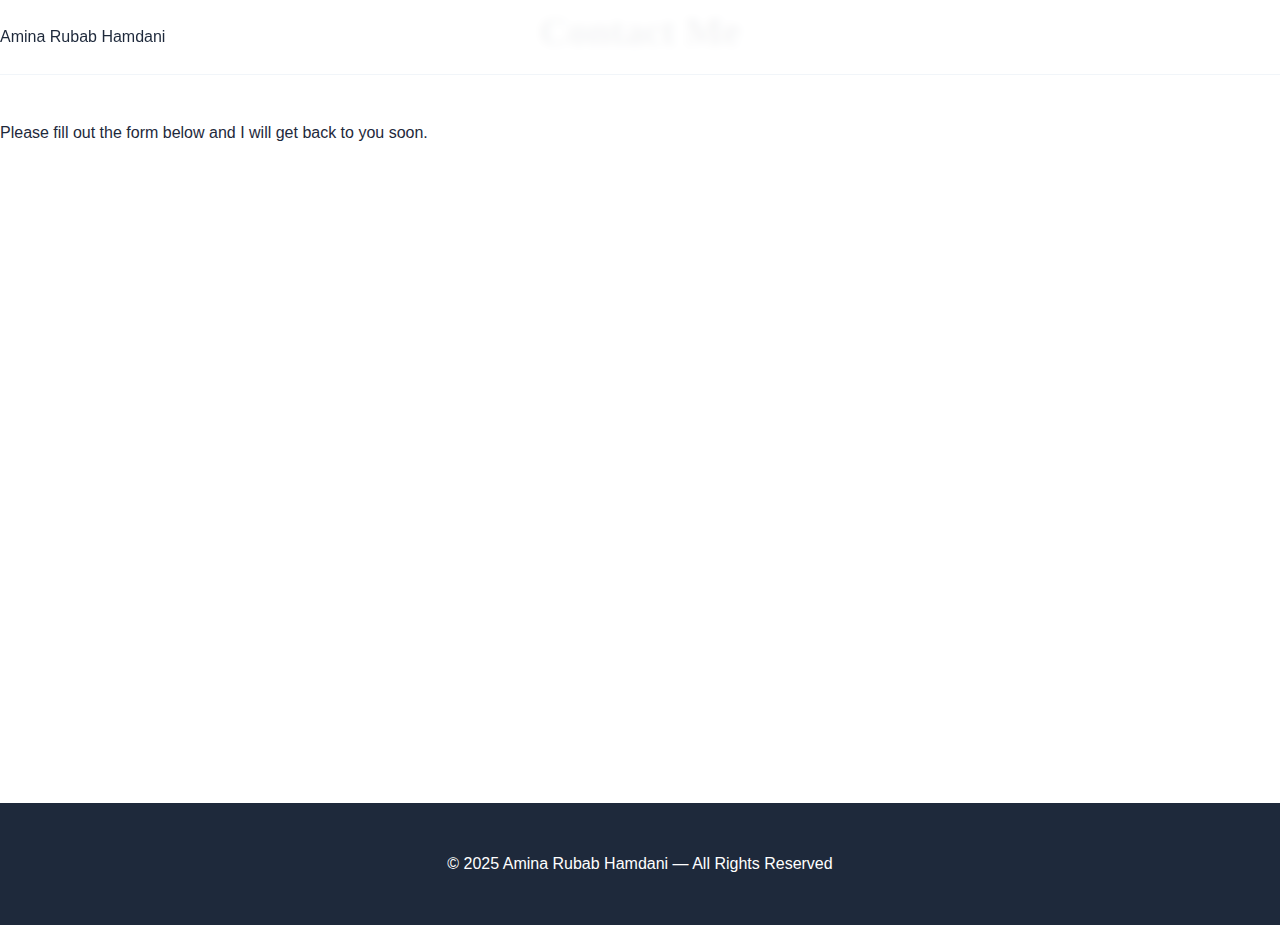
<file: contact.html>
<!DOCTYPE html>
<html lang="en">
<head>
    <meta charset="UTF-8">
    <meta name="viewport" content="width=device-width, initial-scale=1.0">
    <title>Contact - Amina Rubab Hamdani</title>
    <link rel="stylesheet" href="styles.css">
</head>

<body>

<header>
    <nav class="navbar">
        <a href="index.html" class="nav-logo">Amina Rubab Hamdani</a>
    </nav>
</header>

<main>
    <section class="contact-page">
        <h2 class="section-title">Contact Me</h2>
        <p class="contact-intro">
            Please fill out the form below and I will get back to you soon.
        </p>

        <div class="contact-form-wrapper">
            <!-- Keep your existing Google Form link -->
            <iframe 
                src="https://docs.google.com/forms/d/e/1FAIpQLSeaFFaTPX1tuM9RZgeTwS6sCFCxHxcRLXFxKYU5lqjY0PyiSA/viewform?embedded=true"
                width="100%" 
                height="650" 
                frameborder="0" 
                marginheight="0" 
                marginwidth="0">
            </iframe>
        </div>
    </section>
</main>

<footer class="footer">
    <div class="container footer-content">
        <p class="footer-text">© 2025 Amina Rubab Hamdani — All Rights Reserved</p>
    </div>
</footer>

</body>
</html>
</file>
<file: styles.css>
/* CSS Reset */
:root {
    --bg-body: #ffffff;
    /* Pure White */
    --bg-light: #f8fafc;
    /* Very Light Slate/Grey for contrast sections */
    --text-primary: #1e293b;
    /* Dark Slate - High Contrast */
    --text-secondary: #64748b;
    /* Slate Grey */
    --accent-color: #000000;
    /* Black */
    --accent-hover: #333333;
    /* Dark Grey */

    --font-heading: 'Playfair Display', serif;
    --font-body: 'Inter', sans-serif;

    --shadow-soft: 0 4px 6px -1px rgba(0, 0, 0, 0.1), 0 2px 4px -1px rgba(0, 0, 0, 0.06);
    --shadow-hover: 0 10px 15px -3px rgba(0, 0, 0, 0.1), 0 4px 6px -2px rgba(0, 0, 0, 0.05);
}

* {
    margin: 0;
    padding: 0;
    box-sizing: border-box;
}

body {
    font-family: var(--font-body);
    line-height: 1.6;
    color: var(--text-primary);
    background-color: var(--bg-body);
    overflow-x: hidden;
}

h1,
h2,
h3 {
    font-family: var(--font-heading);
    color: var(--text-primary);
}

a {
    text-decoration: none;
    color: inherit;
    transition: all 0.3s ease;
}

/* Form Wrapper Styling */
.form-container {
    max-width: 850px;
    margin: 0 auto;
    padding: 2rem;
    background: white;
    border-radius: 12px;
    box-shadow: var(--shadow-soft);
}

.form-wrapper {
    width: 100%;
    overflow: hidden;
    border-radius: 8px;
    display: flex;
    justify-content: center;
}

.form-wrapper iframe {
    max-width: 640px;
    width: 100%;
    height: 720px;
    border: none;
    border-radius: 8px;
    display: block;
}

.form-content {
    text-align: center;
}

.form-description {
    font-size: 1.1rem;
    color: var(--text-secondary);
    margin-bottom: 2rem;
    line-height: 1.8;
}

.btn-lg {
    padding: 0.875rem 2.5rem;
    font-size: 1.05rem;
    font-weight: 600;
}

/* Responsive adjustments */
@media (max-width: 768px) {
    .form-container {
        padding: 1.5rem;
        margin: 0 1rem;
    }

    .form-wrapper iframe {
        height: 700px;
    }

    .btn-lg {
        padding: 0.75rem 2rem;
        font-size: 1rem;
    }
}

@media (max-width: 480px) {
    .form-container {
        padding: 1rem;
        margin: 0 0.5rem;
    }

    .form-wrapper iframe {
        height: 600px;
    }

    .form-description {
        font-size: 1rem;
    }
}

ul {
    list-style: none;
}

/* Utilities */
.container {
    max-width: 1200px;
    margin: 0 auto;
    padding: 0 20px;
}

.section {
    padding: 5rem 0;
}

.bg-light {
    background-color: var(--bg-light);
}

.text-center {
    text-align: center;
}

/* Header */
header {
    padding: 1.5rem 0;
    position: absolute;
    width: 100%;
    top: 0;
    z-index: 10;
    background: rgba(255, 255, 255, 0.95);
    backdrop-filter: blur(5px);
    border-bottom: 1px solid #f1f5f9;
}

.header-content {
    display: flex;
    justify-content: space-between;
    align-items: center;
}

.logo {
    font-family: var(--font-heading);
    font-size: 1.5rem;
    font-weight: 700;
    color: var(--text-primary);
}

/* Hero Section */
.hero {
    padding-top: 10rem;
    padding-bottom: 5rem;
    min-height: 85vh;
    display: flex;
    align-items: center;
    background: white;
}

.hero-container {
    display: grid;
    grid-template-columns: 1.2fr 1fr;
    gap: 4rem;
    align-items: center;
}

.hero h1 {
    font-size: 3.5rem;
    line-height: 1.1;
    margin-bottom: 1.5rem;
}

.subtitle {
    font-size: 1.25rem;
    color: var(--text-secondary);
    margin-bottom: 2.5rem;
    max-width: 550px;
}

.image-wrapper {
    position: relative;
    width: 100%;
    max-width: 400px;
    margin: 0 auto;
}

.image-wrapper img {
    width: 100%;
    border-radius: 20px;
    box-shadow: var(--shadow-hover);
}

/* My Story Section */
.story-content {
    max-width: 800px;
    margin: 0 auto;
    text-align: center;
    font-size: 1.2rem;
    color: var(--text-secondary);
}

/* Skills Section */
.skills-grid {
    display: grid;
    grid-template-columns: repeat(auto-fit, minmax(250px, 1fr));
    gap: 2rem;
}

.skill-card {
    background: white;
    padding: 2rem;
    border-radius: 12px;
    border: 1px solid #e2e8f0;
    box-shadow: var(--shadow-soft);
    text-align: center;
    transition: all 0.3s ease;
}

.skill-card:hover {
    transform: translateY(-5px);
    box-shadow: var(--shadow-hover);
    border-color: var(--accent-color);
}

.skill-card h3 {
    color: var(--accent-color);
    margin-bottom: 0.5rem;
    font-size: 1.4rem;
}

/* Buttons */
.btn {
    display: inline-block;
    padding: 0.8rem 2.5rem;
    border-radius: 6px;
    font-weight: 600;
    cursor: pointer;
    font-size: 1rem;
}

.btn-primary {
    background-color: var(--accent-color);
    color: white;
    border: 2px solid var(--accent-color);
}

.btn-primary:hover {
    background-color: var(--accent-hover);
    border-color: var(--accent-hover);
}

.btn-outline {
    background-color: #000000;
    border: none;
    color: white;
    margin: 0 10px;
}

.btn-outline:hover {
    background-color: #333333;
    color: white;
}

/* Projects Section */
.section-title {
    text-align: center;
    font-size: 2.5rem;
    margin-bottom: 3.5rem;
    color: var(--text-primary);
}

.projects-grid {
    display: grid;
    grid-template-columns: repeat(auto-fit, minmax(300px, 1fr));
    gap: 2rem;
}

.project-card {
    background: white;
    border-radius: 12px;
    padding: 2.5rem;
    border: 1px solid #e2e8f0;
    box-shadow: var(--shadow-soft);
    transition: transform 0.3s ease, box-shadow 0.3s ease;
}

.project-card:hover {
    transform: translateY(-5px);
    box-shadow: var(--shadow-hover);
}

.large-card {
    grid-column: 1 / -1;
}

.chart-container {
    height: 350px;
    margin-top: 2rem;
    width: 100%;
}

.card-tag {
    font-size: 0.85rem;
    color: var(--accent-color);
    text-transform: uppercase;
    font-weight: 700;
    margin-bottom: 1rem;
    letter-spacing: 1px;
}

/* Experience */
.experience-card {
    background: white;
    max-width: 800px;
    margin: 0 auto;
    padding: 3rem;
    border-radius: 12px;
    box-shadow: var(--shadow-soft);
    border-left: 5px solid var(--accent-color);
}

.exp-header {
    display: flex;
    justify-content: space-between;
    align-items: center;
    margin-bottom: 1rem;
}

.company {
    color: var(--accent-color);
    font-weight: 700;
    font-size: 1.1rem;
}

/* Footer */
footer {
    background-color: var(--text-primary);
    /* Dark Slate */
    color: white;
    padding: 3rem 0;
    text-align: center;
}

.footer-link {
    color: white;
    font-weight: 500;
    margin: 0 15px;
    opacity: 0.8;
}

.footer-link:hover {
    opacity: 1;
    color: var(--accent-color);
}

.separator {
    opacity: 0.3;
}

.copyright {
    margin-top: 2rem;
    font-size: 0.9rem;
    opacity: 0.5;
}

/* Responsive */
@media (max-width: 768px) {
    .hero-container {
        grid-template-columns: 1fr;
        text-align: center;
        gap: 3rem;
    }

    .hero h1 {
        font-size: 2.5rem;
    }

    .large-card {
        grid-column: auto;
    }
}

/* ============================================ */
/* NEW SECTIONS: Dark Mode, Forms, Blog, etc  */
/* ============================================ */

/* Dark Mode */
:root.dark-mode {
    --bg-body: #1e293b;
    --bg-light: #334155;
    --text-primary: #f1f5f9;
    --text-secondary: #cbd5e1;
}

body.dark-mode {
    background-color: var(--bg-body);
    color: var(--text-primary);
}

body.dark-mode header {
    background: rgba(30, 41, 59, 0.95);
    border-bottom-color: #334155;
}

body.dark-mode .project-card,
body.dark-mode .experience-card,
body.dark-mode .skill-card,
body.dark-mode .achievement-card,
body.dark-mode .testimonial-card,
body.dark-mode .blog-card {
    background-color: #334155;
    border-color: #475569;
}

body.dark-mode footer {
    background-color: #0f172a;
}

body.dark-mode .chart-container canvas {
    filter: invert(1) hue-rotate(180deg);
}

.theme-toggle {
    background: none;
    border: none;
    cursor: pointer;
    padding: 0.5rem;
    display: flex;
    align-items: center;
    justify-content: center;
    transition: all 0.3s ease;
    width: 40px;
    height: 40px;
    border-radius: 8px;
}

.theme-toggle:hover {
    background-color: #f1f5f9;
}

body.dark-mode .theme-toggle:hover {
    background-color: #334155;
}

.toggle-icon {
    width: 20px;
    height: 20px;
    color: var(--text-primary);
    transition: transform 0.3s ease;
}

.theme-toggle:active .toggle-icon {
    transform: rotate(20deg);
}

.moon-icon {
    display: none;
}

body.dark-mode .sun-icon {
    display: none;
}

body.dark-mode .moon-icon {
    display: block;
}

/* Header Updates */
.header-right {
    display: flex;
    align-items: center;
    gap: 1rem;
}

.btn-secondary {
    background-color: #000000;
    color: white;
    border: none;
}

.btn-secondary:hover {
    background-color: #333333;
}

.btn-sm {
    padding: 0.5rem 1rem;
    font-size: 0.9rem;
}

/* Hero Buttons */
.hero-buttons {
    display: flex;
    gap: 1rem;
    flex-wrap: wrap;
}

/* Project Details */
.project-details {
    display: flex;
    flex-direction: column;
    gap: 0.75rem;
    margin: 1.5rem 0;
    padding: 1rem;
    background-color: #f8fafc;
    border-radius: 8px;
}

.dark-mode .project-details {
    background-color: #1e293b;
}

.detail-item {
    font-size: 0.95rem;
    color: var(--text-secondary);
}

/* Achievements Section */
.achievements-grid {
    display: grid;
    grid-template-columns: repeat(auto-fit, minmax(280px, 1fr));
    gap: 2rem;
}

.achievement-card {
    background: white;
    padding: 2.5rem;
    border-radius: 12px;
    text-align: center;
    box-shadow: var(--shadow-soft);
    border-top: 5px solid var(--accent-color);
    transition: transform 0.3s ease, box-shadow 0.3s ease;
}

.achievement-card:hover {
    transform: translateY(-5px);
    box-shadow: var(--shadow-hover);
}

.achievement-icon {
    font-size: 3rem;
    margin-bottom: 1rem;
}

.achievement-date {
    display: block;
    color: var(--accent-color);
    font-size: 0.85rem;
    margin-top: 0.75rem;
    font-weight: 600;
}

/* Testimonials Section */
.testimonials-grid {
    display: grid;
    grid-template-columns: repeat(auto-fit, minmax(300px, 1fr));
    gap: 2rem;
}

.testimonial-card {
    background: white;
    padding: 2.5rem;
    border-radius: 12px;
    box-shadow: var(--shadow-soft);
    border-left: 5px solid var(--accent-color);
    transition: transform 0.3s ease, box-shadow 0.3s ease;
}

.testimonial-card:hover {
    transform: translateY(-5px);
    box-shadow: var(--shadow-hover);
}

.testimonial-text {
    font-size: 1.1rem;
    line-height: 1.8;
    margin-bottom: 1.5rem;
    font-style: italic;
    color: var(--text-secondary);
}

.testimonial-author {
    border-top: 2px solid #f1f5f9;
    padding-top: 1rem;
}

.author-name {
    font-weight: 700;
    color: var(--text-primary);
    margin-bottom: 0.25rem;
}

.author-title {
    font-size: 0.9rem;
    color: var(--accent-color);
}

/* Contact Section */
.contact-wrapper {
    display: grid;
    grid-template-columns: 2fr 1fr;
    gap: 3rem;
    margin-top: 3rem;
}

.contact-form {
    background: white;
    padding: 3rem;
    border-radius: 12px;
    box-shadow: var(--shadow-soft);
}

.form-group {
    margin-bottom: 1.5rem;
}

.form-group input,
.form-group textarea {
    width: 100%;
    padding: 0.75rem 1rem;
    border: 2px solid #e2e8f0;
    border-radius: 8px;
    font-family: inherit;
    font-size: 1rem;
    transition: border-color 0.3s ease;
}

.form-group input:focus,
.form-group textarea:focus {
    outline: none;
    border-color: var(--accent-color);
}

.form-message {
    margin-top: 1rem;
    padding: 1rem;
    border-radius: 8px;
    text-align: center;
    display: none;
}

.form-message.success {
    display: block;
    background-color: #dcfce7;
    color: #166534;
    border: 1px solid #86efac;
}

.form-message.error {
    display: block;
    background-color: #fee2e2;
    color: #991b1b;
    border: 1px solid #fca5a5;
}

.contact-info {
    background: white;
    padding: 2rem;
    border-radius: 12px;
    box-shadow: var(--shadow-soft);
    height: fit-content;
}

.contact-info h3 {
    margin-bottom: 1.5rem;
}

.contact-info p {
    margin-bottom: 1.5rem;
}

.contact-info a {
    color: var(--accent-color);
    font-weight: 600;
}

.contact-info a:hover {
    text-decoration: underline;
}

/* Blog Section */
.blog-grid {
    display: grid;
    grid-template-columns: repeat(auto-fit, minmax(300px, 1fr));
    gap: 2rem;
}

.blog-card {
    background: white;
    padding: 2rem;
    border-radius: 12px;
    box-shadow: var(--shadow-soft);
    display: flex;
    flex-direction: column;
    transition: transform 0.3s ease, box-shadow 0.3s ease;
}

.blog-card:hover {
    transform: translateY(-5px);
    box-shadow: var(--shadow-hover);
}

.blog-meta {
    display: flex;
    gap: 1rem;
    margin-bottom: 1rem;
    flex-wrap: wrap;
}

.blog-date {
    font-size: 0.85rem;
    color: var(--text-secondary);
}

.blog-category {
    background-color: #f0f4f8;
    color: var(--accent-color);
    padding: 0.25rem 0.75rem;
    border-radius: 20px;
    font-size: 0.8rem;
    font-weight: 600;
}

.blog-card h3 {
    margin: 1rem 0;
    font-size: 1.3rem;
    line-height: 1.5;
}

.blog-card p {
    color: var(--text-secondary);
    flex-grow: 1;
    margin-bottom: 1rem;
}

.read-more {
    color: var(--accent-color);
    font-weight: 600;
    display: inline-block;
    transition: gap 0.3s ease;
}

.read-more:hover {
    color: var(--accent-hover);
}

/* Responsive Updates */
@media (max-width: 768px) {
    .hero-buttons {
        flex-direction: column;
    }

    .contact-wrapper {
        grid-template-columns: 1fr;
    }

    .contact-form,
    .contact-info {
        padding: 2rem;
    }

    .header-right {
        gap: 0.5rem;
    }

    .testimonials-grid {
        grid-template-columns: 1fr;
    }

    .achievements-grid {
        grid-template-columns: 1fr;
    }
}
</file>
